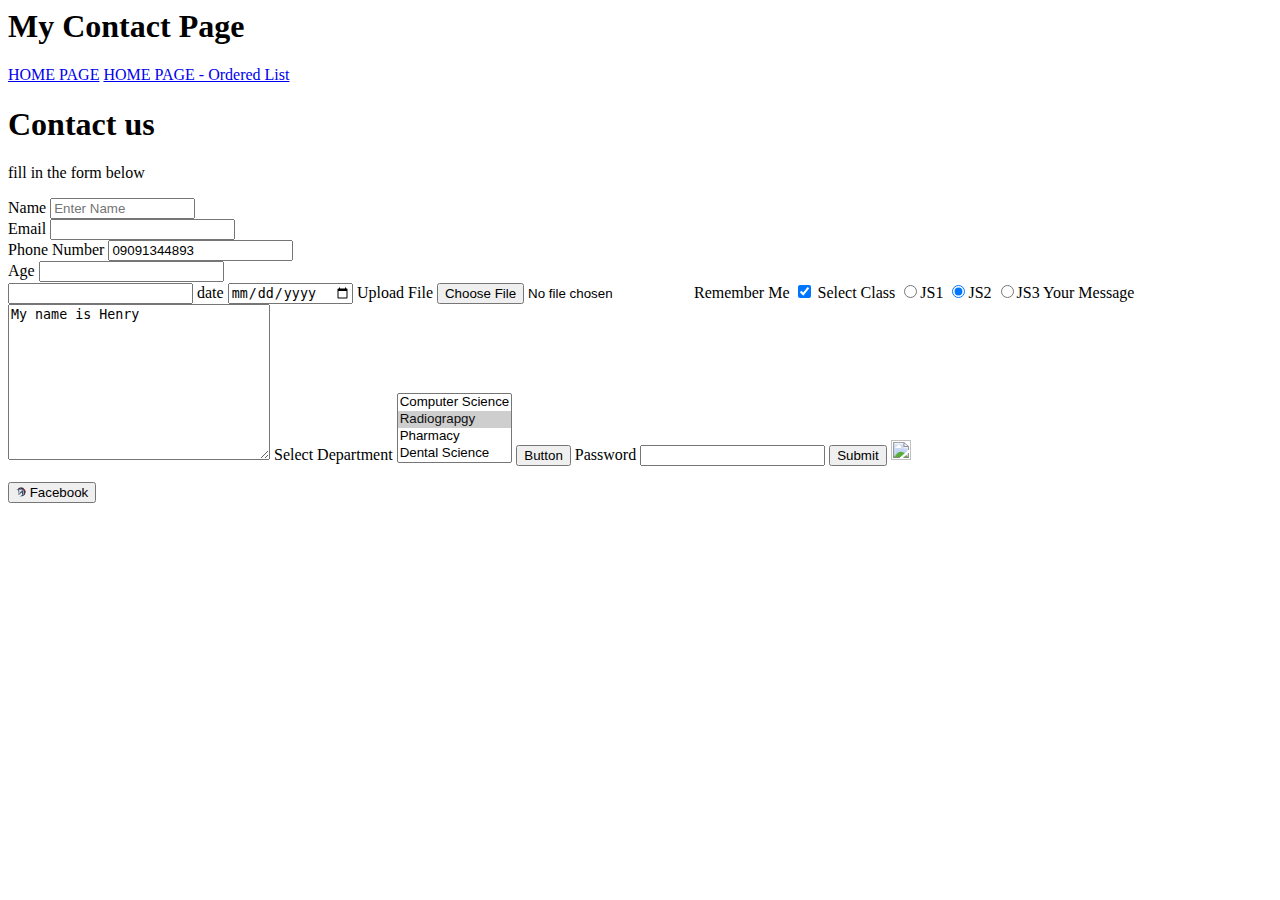
<file: contact/index.html>
<html>
    <head>
        <title>My Contact Page</title>
    </head>
    <body>
        <h1>My Contact Page</h1>
        <a href="../index.html">HOME PAGE</a>
        <a href="../index.html#ordered_list">HOME PAGE - Ordered List</a>

        <!-- FORMS -->
        <h1>Contact us</h1>
        <p>fill in the form below</p>
        <form action="contact.html" method="">
            <div>
                <label for="name">Name</label>
                <input type="text" name="name" size="15" maxlength="30" placeholder="Enter Name"/>
            </div>
            <div>
                <label for="email">Email</label>
                <input type="email" name="email" required/>
            </div>
            <div>
                <label for="phone">Phone Number</label>
                <input type="tel" name="phone" value="09091344893" readonly/>
            </div>
            <div>
                <label>Age</label>
                <input type="number" name="age"/>
            </div>
            <input type="search" name="search" />
            <label>date</label>
            <input type="date" name="date"/>
            <input type="hidden" name="hidden"/>
            <label>Upload File</label>
            <input type="file" name="file"/>
            <label>Remember Me</label>
            <input type="checkbox" name="remember" checked/>
            <label>Select Class</label>
            <input type="radio" name="class" value="js1"/>JS1
            <input type="radio" name="class" value="js2" checked/>JS2
            <input type="radio" name="class" value="js3"/>JS3
            <label>Your Message</label>
            <textarea cols="30" rows="10" name="message">My name is Henry</textarea>
            <label>Select Department</label>
            <select name="department" multiple="multiple">
                <option value="Computer-science">Computer Science</option>
                <option value="Radiography" selected>Radiograpgy</option>
                <option value="Pharmacy">Pharmacy</option>
                <option value="Dental">Dental Science</option>
            </select>
            <input type="button" value="Button" name="button"/>
            <label>Password</label>
            <input type="password" name="password"/>
            <input type="submit" name="submit"/>
            <input type="image" name="paystack" src="https://ibusa.co.za/sitepad-data/uploads/paystack-button.png" height="20">
            
        </form>
        <a href="https://facebook.com"><button><img src="../images/1inch.svg" height="10"> Facebook</button></a>
    </body>
</html>
</file>
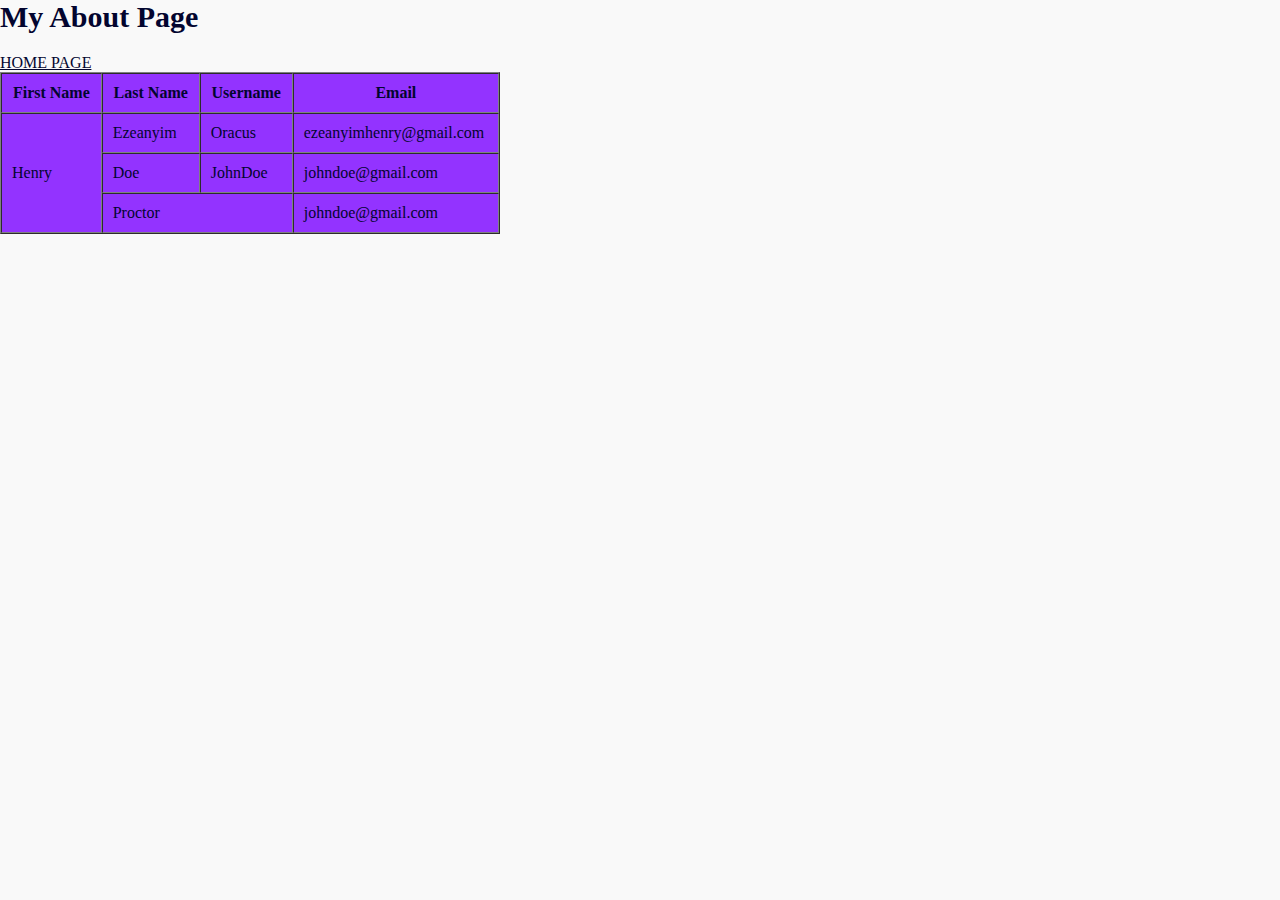
<file: about.html>
<html>
    <head>
        <title>My About Page</title>
        <link rel="stylesheet" href="style.css">
    </head>
    <body>
        <h1>My About Page</h1>
        <a href="index.html">HOME PAGE</a>

        <!-- TABLES -->

        <table width="500"cellpadding="10" cellspacing="0" border="1" bgcolor="#9333FF" style="color: white;">
            <thead>
                <th scope="col">First Name</th>
                <th>Last Name</th>
                <th>Username</th>
                <th>Email</th>
            </thead>
            <tbody>
                <tr>
                    <td rowspan="3">Henry</td>
                    <td>Ezeanyim</td>
                    <td>Oracus</td>
                    <td>ezeanyimhenry@gmail.com</td>
                </tr>
                <tr>
                    <td>Doe</td>
                    <td>JohnDoe</td>
                    <td>johndoe@gmail.com</td>
                </tr>
                <tr>
                    <td colspan="2">Proctor</td>
                    <td>johndoe@gmail.com</td>
                </tr>
            </tbody>
            
        </table>
    </body>
</html>
</file>
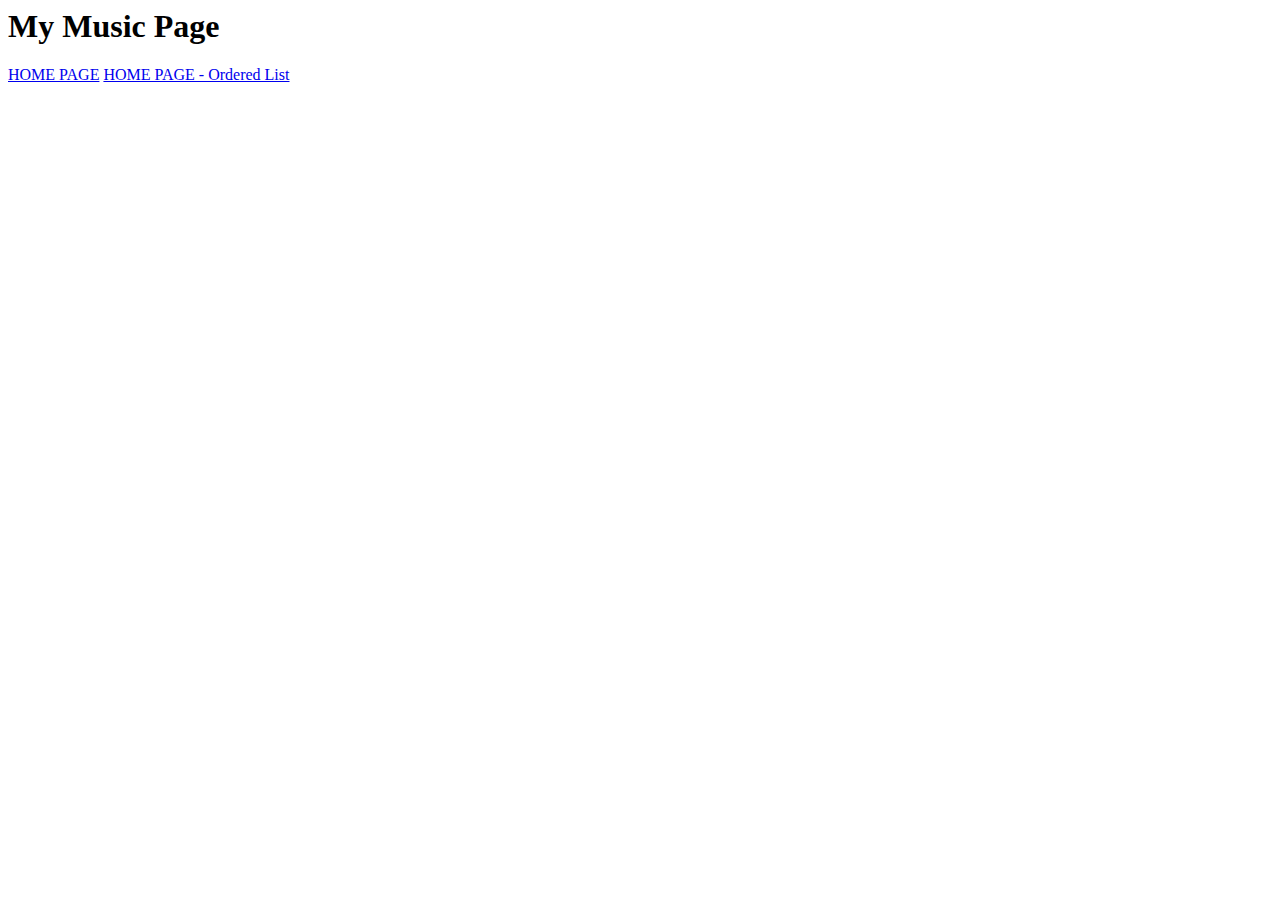
<file: music/music.html>
<html>
    <head>
        <title>My Music Page</title>
    </head>
    <body>
        <h1>My Music Page</h1>
        <a href="../index.html">HOME PAGE</a>
        <a href="../index.html#ordered_list">HOME PAGE - Ordered List</a>
    </body>
</html>
</file>
<file: style.css>
* {
    color: #03052f;
}
body {
    background-color: #f9f9f9;
    color: white;
    margin: 0px;
}

.content {
    margin: 50px;
}

.hero-section {
    background: url(images/bg.jpg) center center no-repeat;
    background-size: cover;
    height: 600px;
}
.hero-content {
    background-color: rgba(0, 0, 0, 0.5);
    padding-top: 50px;
    padding-left: 50px;
    padding-right: 50px;
    height: inherit;
}
.hero-text div {
    /* margin-top: 150px; */
    display: inline-block;
    vertical-align: middle;
    top: 50%;
}
.hero-left {
    color: #fff;
    width: 40%;
}
.hero-right {
    width: 30%;
}
.navbar div {
    display: inline-block;
}
.menu-bar {
    float: right;
}
li a {
    text-decoration: none;
    color:  #fff;
    padding: 10px;
}
.menu-bar ul li {
    display: inline-block;
    border-right: 1px solid #bbb;
}
.menu-bar ul li:last-child {
    border-right: none;
}

#mail-button {
    padding: 10px;
    border: 1px solid #fff;
    border-radius: 10px;
    background-color: #df780a;
    color: #fff;
}

#mail-button:hover {
    background-color: #b30bf5;
    cursor: pointer;
}

#facebook-button {
    padding: 10px;
    color: #fff;
    border: 1px solid #fff;
    /* outline: 1px solid #fff; */
    border-radius: 10px;
    background-color: transparent;
}

#facebook-button:hover {
    background-color: #bb0bf5;
    cursor: pointer;
}

.about {
    box-shadow: 0px 0px 10px 5px #8685855f;
}

.about-text {
    max-width: 40%;
    display: inline-block;
    margin-right: 10%;
    padding: 10px;
}
.about-image {
    max-width: 40%;
    display: inline-block;
}
#img-about {
    width: 100%;
    box-shadow: 5px 5px 10px 5px #8685855f;
    margin-top: 10px;
}

.section-title {
    text-align: center;
    text-transform: uppercase;
}

.pricing {
    background-color: #e4e4e4;
    padding: 20px;
}

.pricing-body {
    justify-content: center;
    display: flex;
}

.pricing-card {
 background-color: #fff;
 width: 25%;
 display: inline-block;
 margin: 20px;
 padding: 15px;
 text-align: center;
}

.pricing-card ul {
    list-style-type: none;
}

.pricing-card ul li {
    border-bottom: 1px solid #021b81;
}

.pricing-card:nth-child(even) ul li {
    border-bottom-color: #fff;
}

.pricing-card ul li:last-child {
    border-bottom: none;
}

.pricing-card .pricing-list-text {
    font-size: 24px;
}

.pricing-card:nth-child(even) {
    background-color: #024b56;
}

.pricing-card .price-container {
    justify-content: center;
    display: flex;
}

.pricing-card .price-container .price-text {
    color: #fff;
    font-size: 24px;
    padding: 0px;
    margin-top: 25%;
}

.pricing-card .price {
    background-color: #021b81;
    border-radius: 50%;
    height: 100px;
    width: 100px;
    vertical-align: middle;
}

.pricing-card .pricing-footer .button {
    padding: 10px;
    color: #fff;
    border-radius: 10px;
    background-color: #021b81;
    width: 150px;;
}

section {
    margin-top: 100px;
}

.card{
    box-shadow: 0px 0px 10px 5px #8685855f;
    display: inline-block;
    padding: 20px;
    margin: 10px;
}





h1 {
    font-size: 30px;
}

p {
    font-family: poppins;
    font-size: 16px;
}
#ordered_list {
    background-color: black;
}
.headings {
    font-family: Helvetica;
}
.headings #blue-heading {
    background-color: #56f7f2;
    color: #f75656;
}
#blue-heading {
    background-color: bisque;
}
</file>
